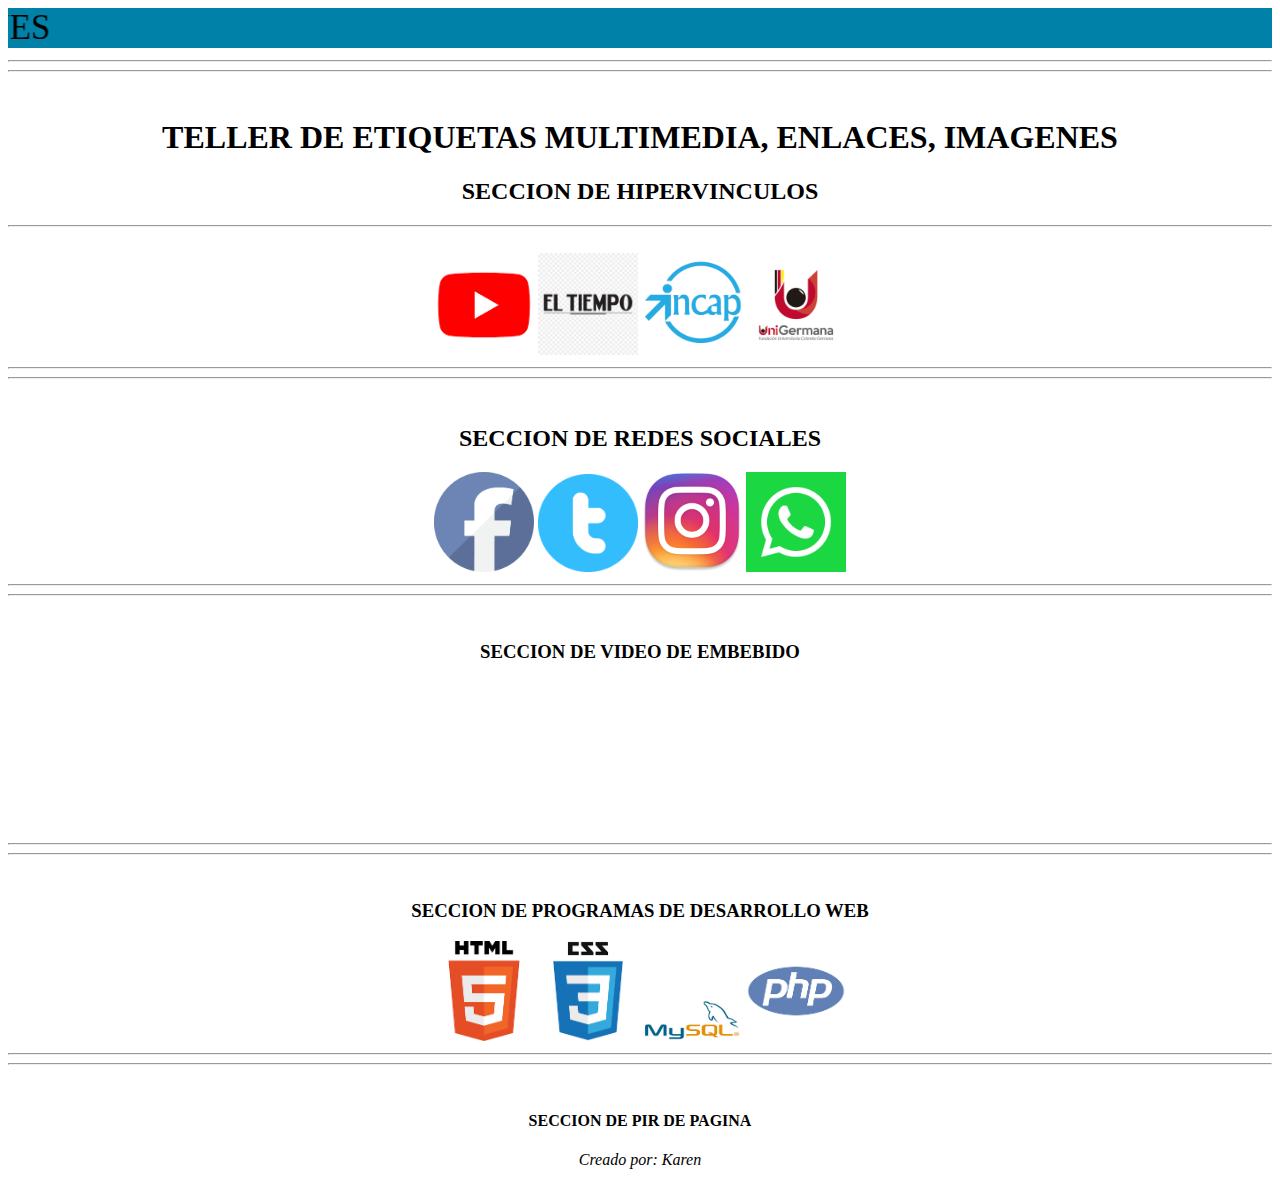
<file: SEMANA 3/TALLER ENLACES WEB IMAGENES Y VIDEOS.html>
<!DOCTYPE html>
<html lang="en">
<head>
    <meta charset="UTF-8">
    <meta name="viewport" content="width=device-width, initial-scale=1.0">
    <title>TALLER SEMANA 3</title>
</head>
<!-- Vamos a colocar estilos Css a la página web con <style> -->
    <style>
        img.enlace{
            height: 100px;
            width: 100px;
            padding-left: 15px;
            }
        img.responsive{
            max-width: 100%;
            height: auto;
            }
        img.responsive:hover{
            transform: scale(1.2);
            filter: grayscale(100%);
            }
            h1,h2,p{
                text-align: center;
            }
        </style>
<body>
    <center>
        <marquee behavior="continue" direction="right" style="font-size: 35px;background-color: #0081A7;">
            TALLER WEB: HIPERVINCULOS, VIDEOS E IMAGENES
        </marquee>
        <hr>
        <hr>
        <br>
        <!-- etiqueta h1 coloca titulo principal -->
        <h1>TELLER DE ETIQUETAS MULTIMEDIA, ENLACES, IMAGENES</h1>
        <!-- SECCION DE HIPERVINCULOS -->
        <h2>SECCION DE HIPERVINCULOS</h2>
        <hr>
        <br>
        <a href="https://www.youtube.com/"><img class="responsive" src="./IMG/youtube.png" alt="" width="100" height="100"></a>
        <a href="https://www.eltiempo.com/"><img class="responsive" src="./IMG/el-tiempo-logo-.png" alt="" width="100" height="100"></a>
        <a href="https://www.incap.edu.co/"><img class="responsive" src="./IMG/incap.png" alt="" width="100" height="100"></a>
        <a href="https://www.unigermana.edu.co/"><img class="responsive" src="./IMG/Logo-UniGermana.png" alt="" width="100" height="100"></a>
        <hr>
        <hr>
        <br>
        <!-- SECCION DE REDES SOCIALES -->
        <h2>SECCION DE REDES SOCIALES</h2>
        <img class="responsive" src="./IMG/face.png" alt="" width="100" height="100">
        <img class="responsive" src="./IMG/twitter.png" alt="" width="100" height="100">
        <img class="responsive" src="./IMG/instagram.png" alt="" width="100" height="100">
        <img class="responsive" src="./IMG/whatsapp.png" alt="" width="100" height="100">
        <hr>
        <hr>
        <br>
        <!-- seccion de video embebido -->
        <h3>SECCION DE VIDEO DE EMBEBIDO</h3>
        <iframe width="AUTO" height="AUTO" src="https://www.youtube.com/embed/cqMfPS8jPys" title="YouTube video player" frameborder="0" allow="accelerometer; autoplay; clipboard-write; encrypted-media; gyroscope; picture-in-picture; web-share" allowfullscreen></iframe>
        <hr>
        <hr>
        <br>
        <h3>SECCION DE PROGRAMAS DE DESARROLLO WEB</h3>
        <img class="responsive" src="./IMG/HTML5.png" alt="" width="100" height="100">
        <img class="responsive" src="./IMG/css3.png" alt="" width="100" height="100">
        <img class="responsive" src="./IMG/mysql-logo2.jpg" width="100" height="100">
        <img class="responsive" src="./IMG/php.png" width="100" height="100">
        <hr>
        <hr>
        <br>
        <h4>SECCION DE PIR DE PAGINA</h4>
        <cite>Creado por: Karen</cite>

    </center>




</body>
</html>
</file>
